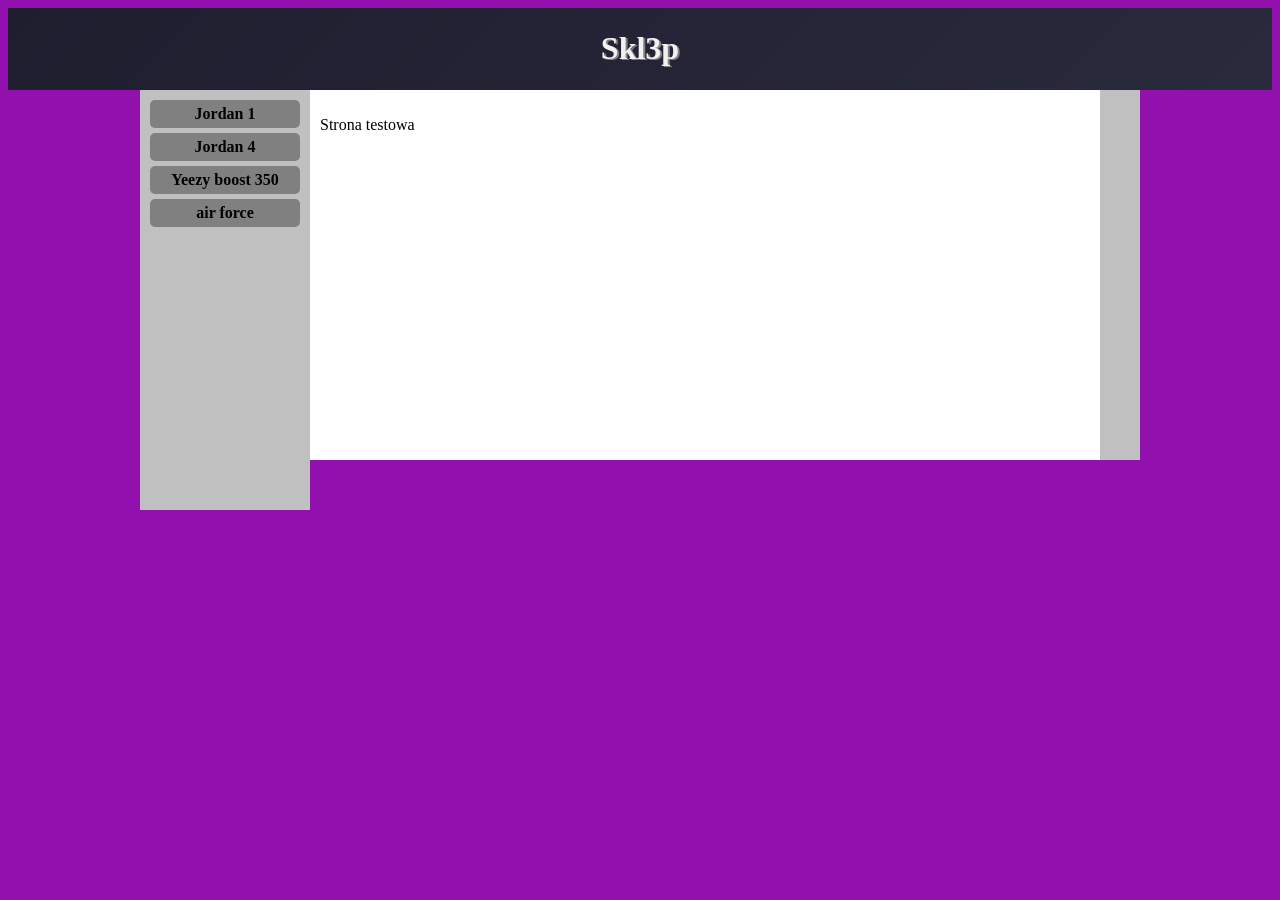
<file: index.html>
<!--komentarz html-->
<!DOCTYPE html>
<html lang="pl">
<head>
	<meta charset="UTF-8">
	<link rel="stylesheet" href="style.css">
	<meta name="author" content="Kuba Machoński">
	<title> Skl3p</title>
	
	
</head>

<body>

<header>
<h1>Skl3p</h1>
</header>

<div>
<nav>
<a href="Jordan1.html">Jordan 1</a>     
<a href="Jordan4.html">Jordan 4</a>      
<a href="Yeezy.html">Yeezy boost 350</a>
<a href="air.html">air force</a>
</nav>

<section>
<p>Strona testowa</p>
</section>


<aside>
</aside>

</div>

</body>


</html>
</file>
<file: style.css>
/*komentarz css*/
body{
	background-color: rgb(145, 16, 174);
}
header{
	color: #f1f1f1;
	text-align: center;
	text-shadow: 2px 1px grey;
	background: linear-gradient(135deg, #1e1e2f, #2a2a3d);
	padding: 1px;
}
nav{
	background-color: silver;
	width: 15%;
	min-height: 350px;
	height: 400px;
	padding: 1%;
	float: left;
}
section{
	background-color: white;
	width: 77%;
	padding: 1%;
	float: left;
	min-height: 350px;
}
aside{
	background-color: silver;
	width: 2%;
	padding: 1%;
	float: left;
	min-height: 350px;
}
div{
	width: 1000px;
	margin: 0 auto;
}
a{
	display: block;
	background-color: grey;
	text-align: center;
	padding: 5px;
	color: black;
	text-decoration: none;
	font-weight: bold;
	border-radius: 5px;
	margin-bottom: 5px;
}
a:hover{
	background-color: purple;
	color: white;
}
</file>
